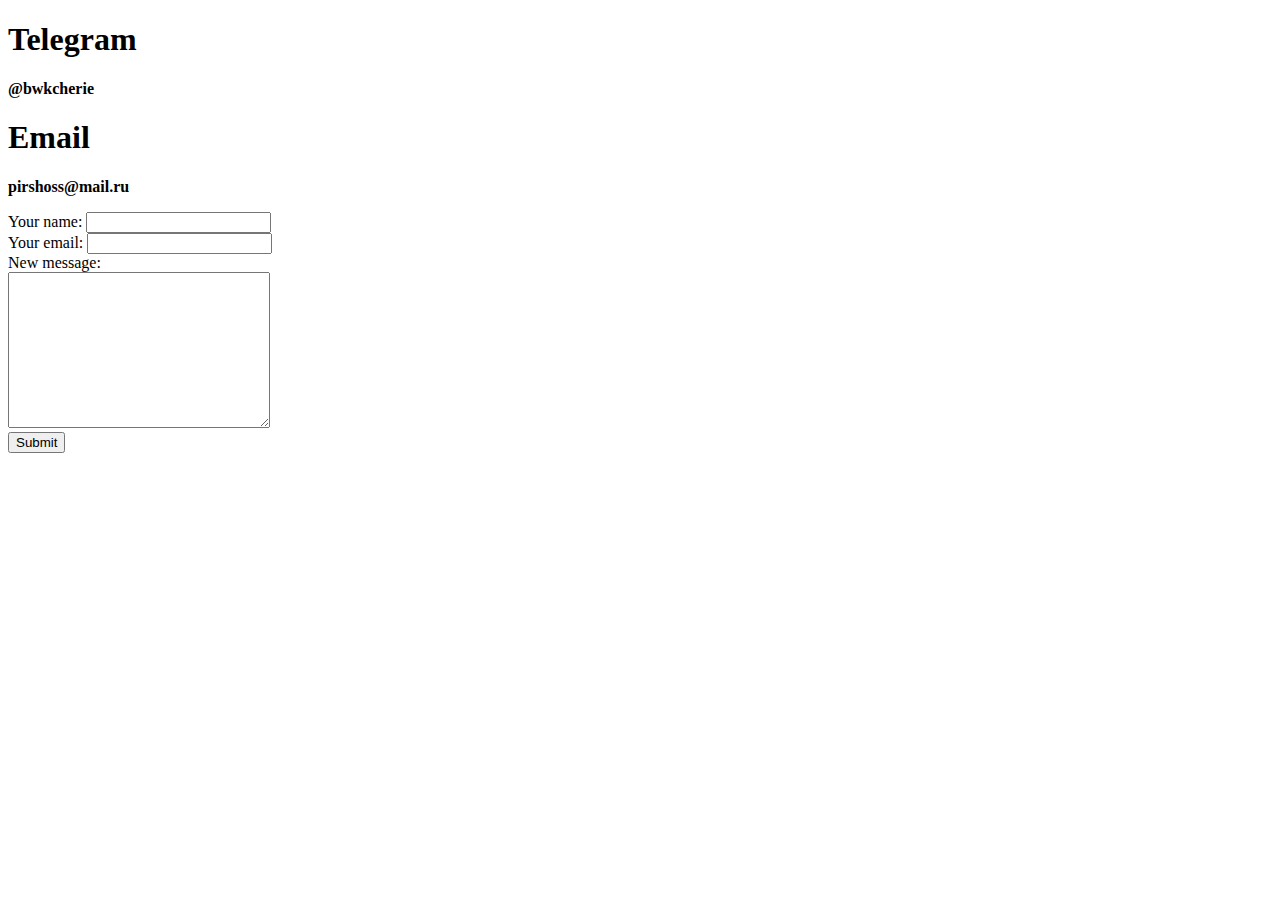
<file: contacts.html>
<!DOCTYPE html>
<html lang="en">
<head>
    <meta charset="UTF-8">
    <title>My contacts</title>
</head>
<body>
    <h1>Telegram</h1>
    <p><strong>@bwkcherie</strong></p>
    <h1>Email</h1>
    <p><strong>pirshoss@mail.ru</strong></p>
    <form action="mailto:pirshoss@mail.ru" method="post" enctype="text/plain">
        <label>Your name:</label>
        <input type="text"><br>
        <label for="">Your email:</label>
        <input type="email"><br>
        <label>New message:</label><br>
        <textarea name="" id="" cols="30" rows="10"></textarea><br>
        <input type="submit">
    </form>
</body>
</html>
</file>
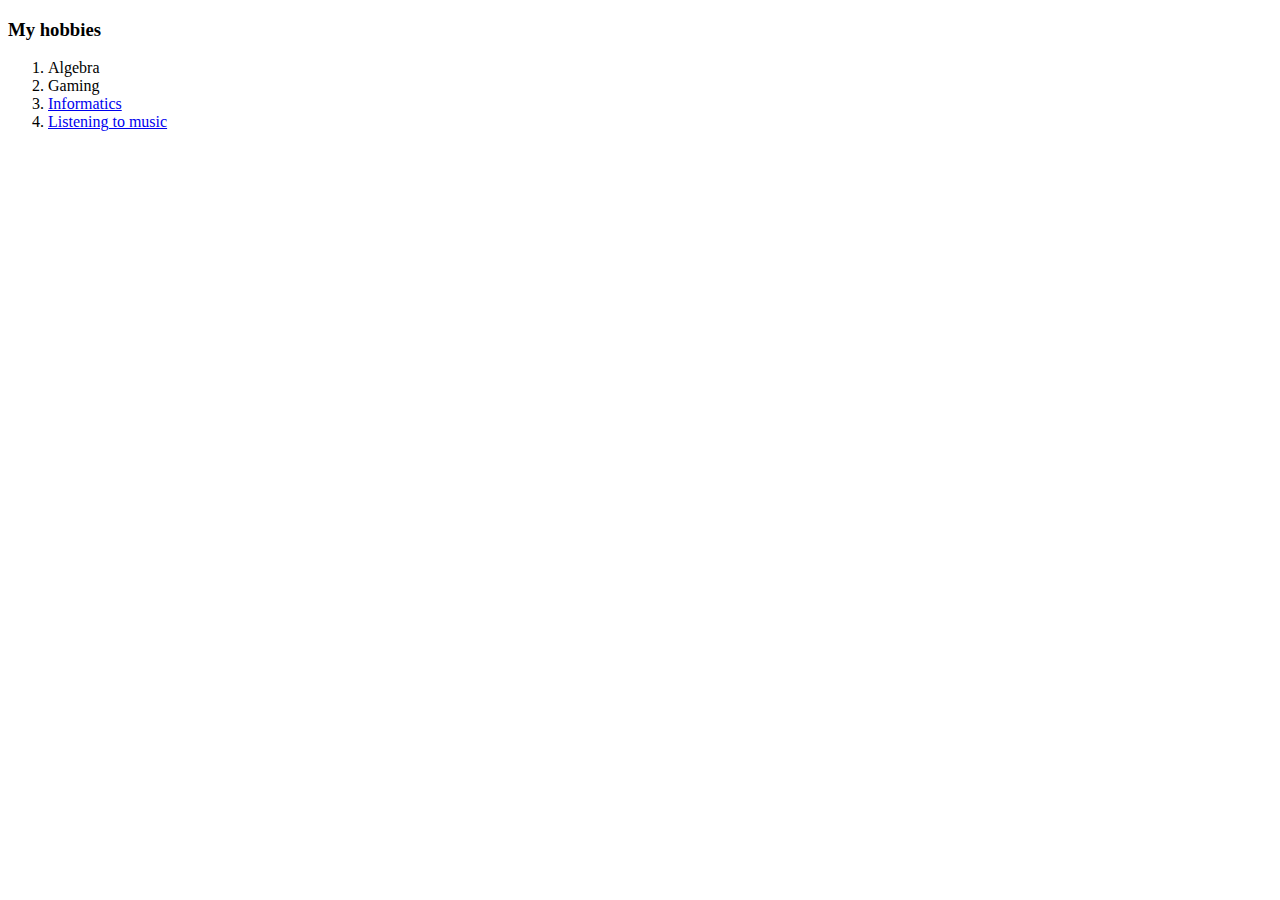
<file: hobbies.html>
<!DOCTYPE html>
<html lang="en">
<head>
    <meta charset="UTF-8">
    <title>My hobbies</title>
</head>
<body>
    <h3>My hobbies</h3>
    <ol>
        <li>Algebra</li>
        <li>Gaming</li>
        <li><a href="https://acmp.ru/index.asp?main=user&id=284346">Informatics</a></li>
        <li> <a href="https://music.yandex.kz/users/bekzhankairzhanov/playlists/3">Listening to music</a></li>
    </ol>
    <p>
        <iframe frameborder="0" style="border:none;width:75%;height:450px;" width="75%" height="450" src="https://music.yandex.kz/iframe/#playlist/bekzhankairzhanov/3">Слушайте <a href='https://music.yandex.kz/users/bekzhankairzhanov/playlists/3'>Мне нравится</a> — <a href='https://music.yandex.kz/users/bekzhankairzhanov'>bekzhankairzhanov</a> на Яндекс Музыке</iframe></li>
    </p>
</body>
</html>
</file>
